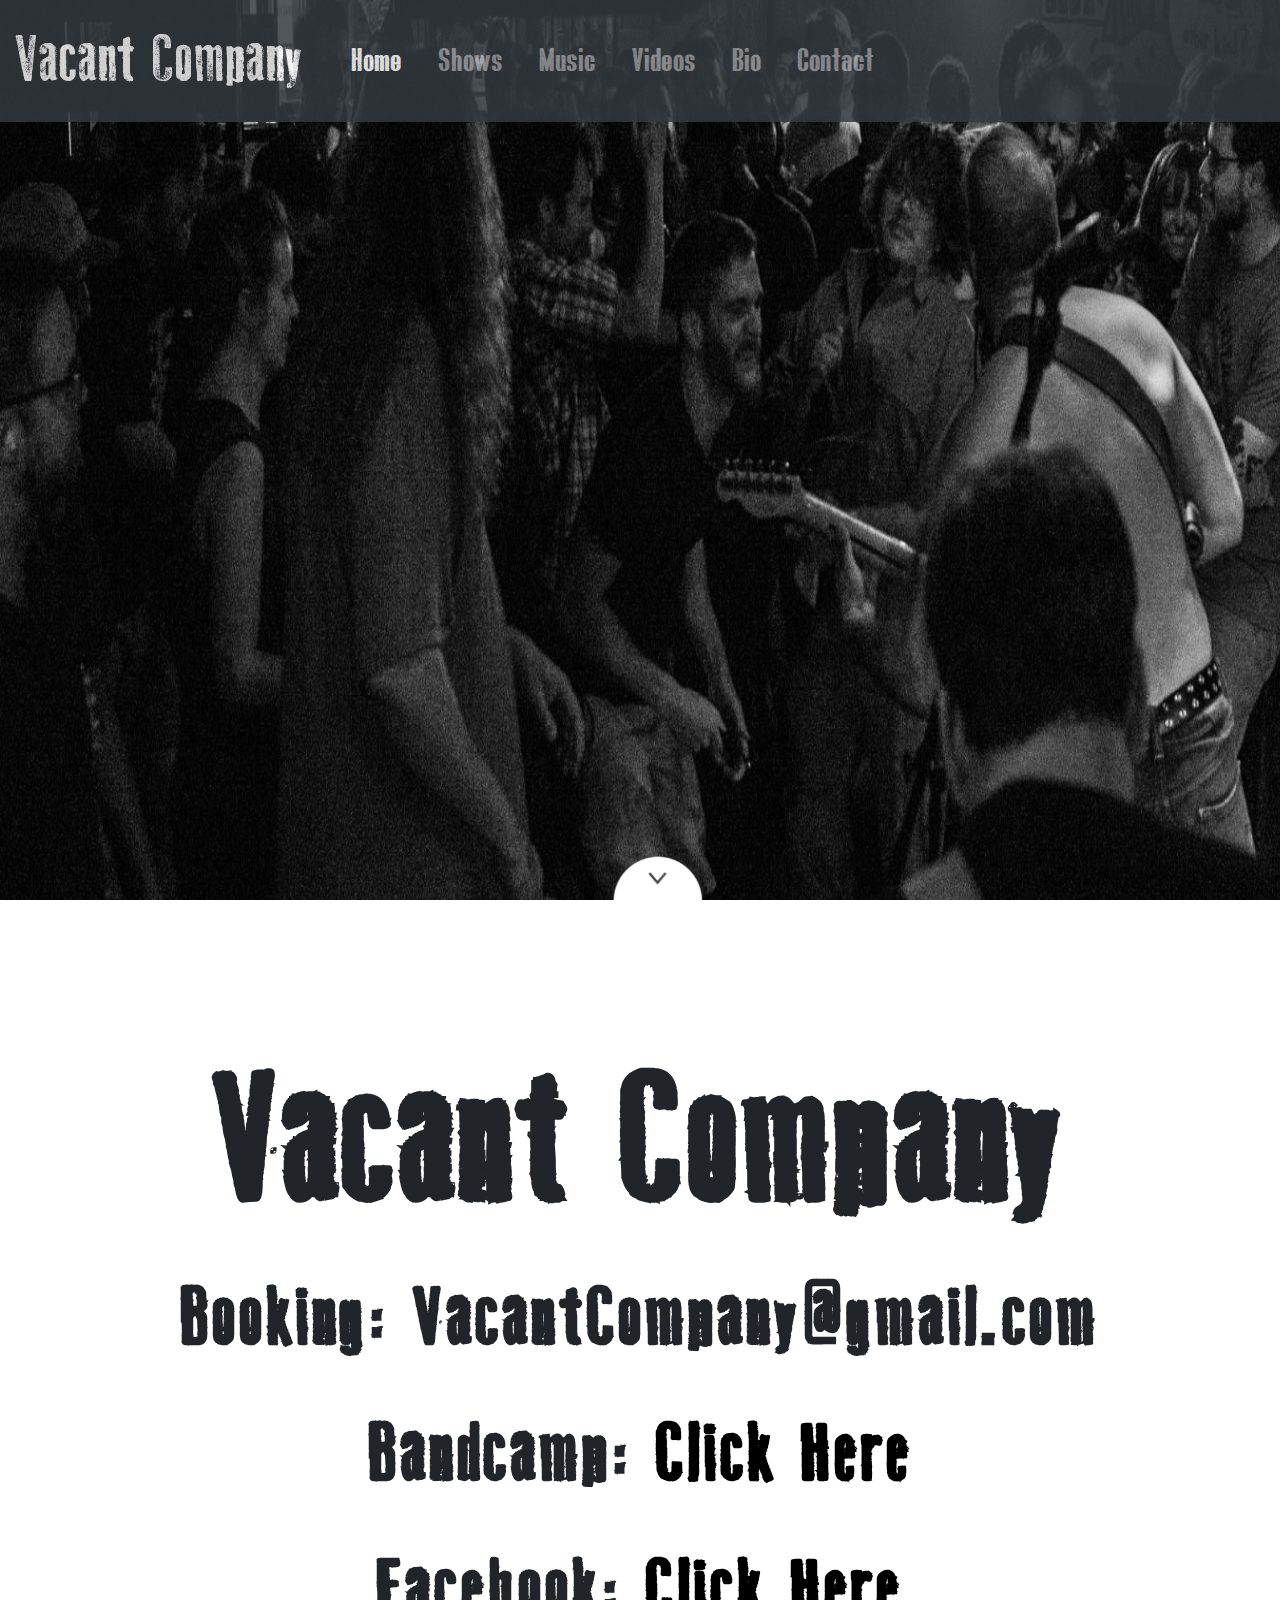
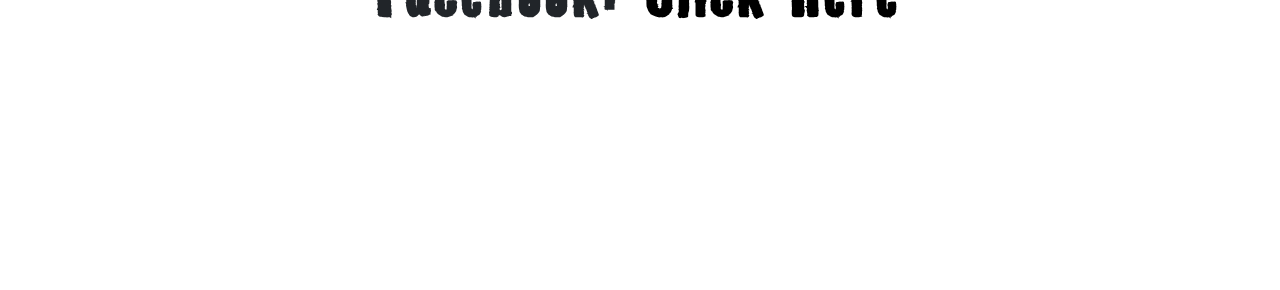
<file: index.html>
<!DOCTYPE html>
<html lang="en">
  <head>
    <meta charset="utf-8">
    <meta name="viewport" content="width=device-width, initial-scale=1">
      <title>Vacant Company</title>
      <link href="https://fonts.googleapis.com/css?family=Special+Elite" rel="stylesheet">
    <link rel="icon" type="image/png" href="assets/images/vcFavicon.png">
    <link rel="stylesheet" href="https://maxcdn.bootstrapcdn.com/bootstrap/4.0.0/css/bootstrap.min.css" integrity="sha384-Gn5384xqQ1aoWXA+058RXPxPg6fy4IWvTNh0E263XmFcJlSAwiGgFAW/dAiS6JXm" crossorigin="anonymous">
    <link rel="stylesheet" type="text/css" href="assets/css/style.css">  
  </head>

  <body>
    <nav class="navbar navbar-expand-lg navbar-dark bg-dark">
      <a class="navbar-brand">Vacant Company</a>
      <button class="navbar-toggler" type="button" data-toggle="collapse" data-target="#navbarNav" aria-controls="navbarNav" aria-expanded="false" aria-label="Toggle navigation">
        <span class="navbar-toggler-icon"></span>
      </button>
      <div class="collapse navbar-collapse" id="navbarNav">
        <ul class="navbar-nav">
          <li class="nav-item active">
            <a class="nav-link" href="index.html">Home <span class="sr-only">(current)</span></a>
          </li>
          <li class="nav-item">
            <a class="nav-link" href="shows.html">Shows</a>
          </li>
          <li class="nav-item">
            <a class="nav-link" href="music.html">Music</a>
          </li>
          <li class="nav-item">
            <a class="nav-link" href="videos.html">Videos</a>
          </li>
          <li class="nav-item">
            <a class="nav-link" href="bio.html">Bio</a>
          </li>
          <li class="nav-item">
            <a class="nav-link" href="contact.html">Contact</a>
          </li>
        </ul>
      </div>
    </nav>

    <div id="homeBG">
      <div id="homeBGCarousel" class="carousel slide" data-ride="carousel" data-interval="5000">
        <div class="carousel-inner">
          <div class="carousel-item active">
            <img class="d-block w-100 homeSlide" src="assets/images/Vacant1.jpg" alt="First slide">
          </div>
          <div class="carousel-item">
            <img class="d-block w-100 homeSlide" src="assets/images/vacant2.jpg" alt="Second slide">
          </div>
        </div>
      </div>
      <div id="downHome">
        <img id="downHomeImg" src="assets/images/down.png">
      </div>
    </div>
    <div id="homeInfo">
      <h1 class="infoHeader">Vacant Company</h1>
      <p class="infoText">Booking: VacantCompany@gmail.com</p>
      <p class="infoText">Bandcamp: <a href="https://vacantcompany.bandcamp.com" target="_blank">Click Here</a></p>
      <p class="infoText">Facebook: <a href="https://www.facebook.com/VACANT-COMPANY-1919086375082412/" target="_blank">Click Here</a></p>

    </div>

  <script src="https://code.jquery.com/jquery-3.3.1.slim.min.js" integrity="sha384-q8i/X+965DzO0rT7abK41JStQIAqVgRVzpbzo5smXKp4YfRvH+8abtTE1Pi6jizo" crossorigin="anonymous"></script>
  <script src="https://cdnjs.cloudflare.com/ajax/libs/popper.js/1.14.0/umd/popper.min.js" integrity="sha384-cs/chFZiN24E4KMATLdqdvsezGxaGsi4hLGOzlXwp5UZB1LY//20VyM2taTB4QvJ" crossorigin="anonymous"></script>
  <script src="https://stackpath.bootstrapcdn.com/bootstrap/4.1.0/js/bootstrap.min.js" integrity="sha384-uefMccjFJAIv6A+rW+L4AHf99KvxDjWSu1z9VI8SKNVmz4sk7buKt/6v9KI65qnm" crossorigin="anonymous"></script>
  </body>
</html>
</file>
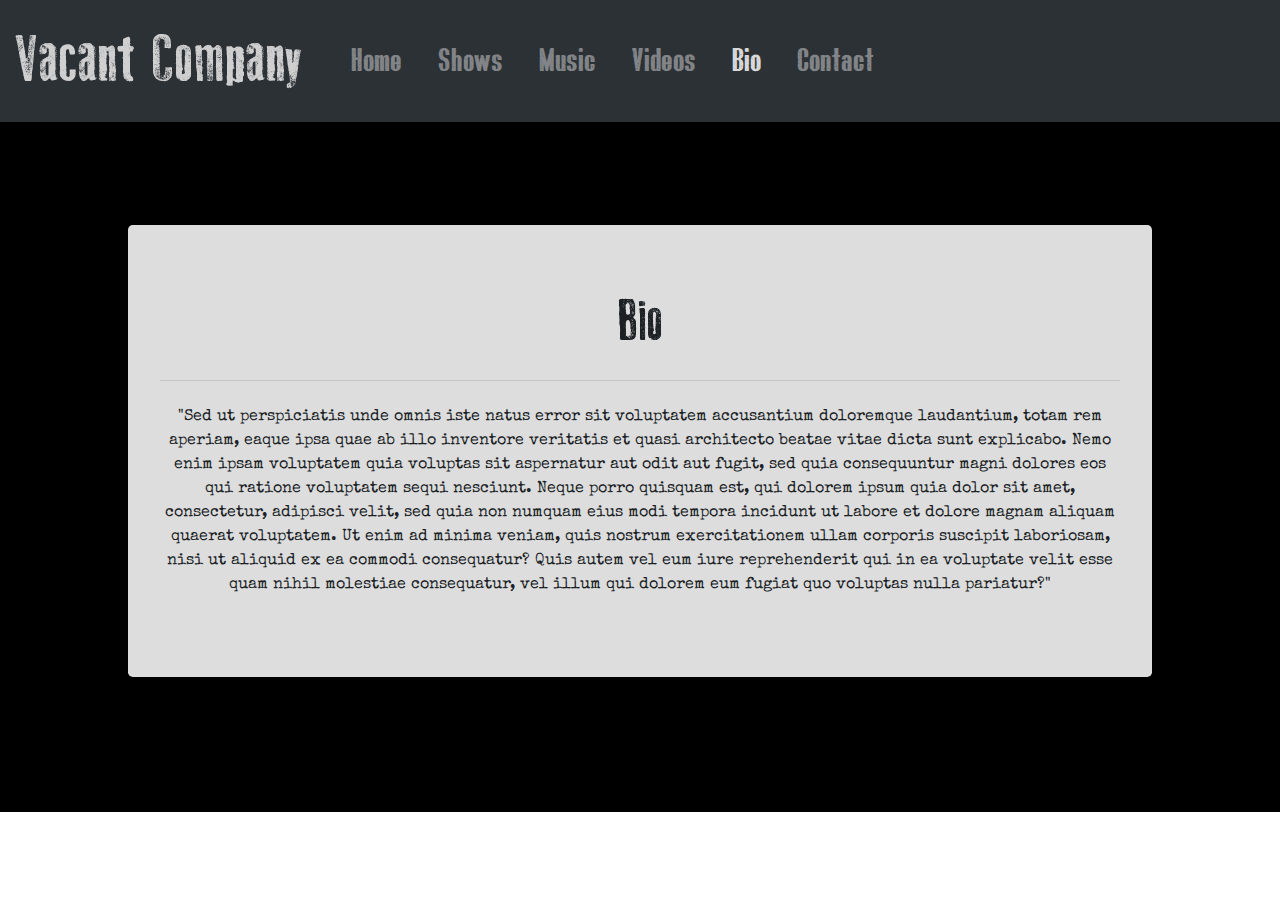
<file: bio.html>
<!DOCTYPE html>
<html lang="en">
  <head>
    <meta charset="utf-8">
    <meta name="viewport" content="width=device-width, initial-scale=1">
      <title>Vacant Company</title>
      <link href="https://fonts.googleapis.com/css?family=Special+Elite" rel="stylesheet">
    <link rel="icon" type="image/png" href="assets/images/vcFavicon.png">
    <link rel="stylesheet" href="https://maxcdn.bootstrapcdn.com/bootstrap/4.0.0/css/bootstrap.min.css" integrity="sha384-Gn5384xqQ1aoWXA+058RXPxPg6fy4IWvTNh0E263XmFcJlSAwiGgFAW/dAiS6JXm" crossorigin="anonymous">
    <link rel="stylesheet" type="text/css" href="assets/css/style.css">  
  </head>

  <body>
    <nav class="navbar navbar-expand-lg navbar-dark bg-dark">
      <a class="navbar-brand">Vacant Company</a>
      <button class="navbar-toggler" type="button" data-toggle="collapse" data-target="#navbarNav" aria-controls="navbarNav" aria-expanded="false" aria-label="Toggle navigation">
        <span class="navbar-toggler-icon"></span>
      </button>
      <div class="collapse navbar-collapse" id="navbarNav">
        <ul class="navbar-nav">
          <li class="nav-item">
            <a class="nav-link" href="index.html">Home </a>
          </li>
          <li class="nav-item">
            <a class="nav-link" href="shows.html">Shows</a>
          </li>
          <li class="nav-item">
            <a class="nav-link" href="music.html">Music</a>
          </li>
          <li class="nav-item">
            <a class="nav-link" href="videos.html">Videos</a>
          </li>
          <li class="nav-item">
            <a class="nav-link active" href="bio.html">Bio<span class="sr-only">(current)</span></a>
          </li>
          <li class="nav-item">
            <a class="nav-link" href="contact.html">Contact</a>
          </li>
        </ul>
      </div>
    </nav>

    <section id="shows">
      <div class="jumbotron">
        <h1 class="display-4">Bio</h1>
        <hr class="my-4">
        <p>"Sed ut perspiciatis unde omnis iste natus error sit voluptatem accusantium doloremque laudantium, totam rem aperiam, eaque ipsa quae ab illo inventore veritatis et quasi architecto beatae vitae dicta sunt explicabo. Nemo enim ipsam voluptatem quia voluptas sit aspernatur aut odit aut fugit, sed quia consequuntur magni dolores eos qui ratione voluptatem sequi nesciunt. Neque porro quisquam est, qui dolorem ipsum quia dolor sit amet, consectetur, adipisci velit, sed quia non numquam eius modi tempora incidunt ut labore et dolore magnam aliquam quaerat voluptatem. Ut enim ad minima veniam, quis nostrum exercitationem ullam corporis suscipit laboriosam, nisi ut aliquid ex ea commodi consequatur? Quis autem vel eum iure reprehenderit qui in ea voluptate velit esse quam nihil molestiae consequatur, vel illum qui dolorem eum fugiat quo voluptas nulla pariatur?"</p>
      </div>
    </section>

  <script src="https://code.jquery.com/jquery-3.3.1.slim.min.js" integrity="sha384-q8i/X+965DzO0rT7abK41JStQIAqVgRVzpbzo5smXKp4YfRvH+8abtTE1Pi6jizo" crossorigin="anonymous"></script>
  <script src="https://cdnjs.cloudflare.com/ajax/libs/popper.js/1.14.0/umd/popper.min.js" integrity="sha384-cs/chFZiN24E4KMATLdqdvsezGxaGsi4hLGOzlXwp5UZB1LY//20VyM2taTB4QvJ" crossorigin="anonymous"></script>
  <script src="https://stackpath.bootstrapcdn.com/bootstrap/4.1.0/js/bootstrap.min.js" integrity="sha384-uefMccjFJAIv6A+rW+L4AHf99KvxDjWSu1z9VI8SKNVmz4sk7buKt/6v9KI65qnm" crossorigin="anonymous"></script>
  </body>
</html>
</file>
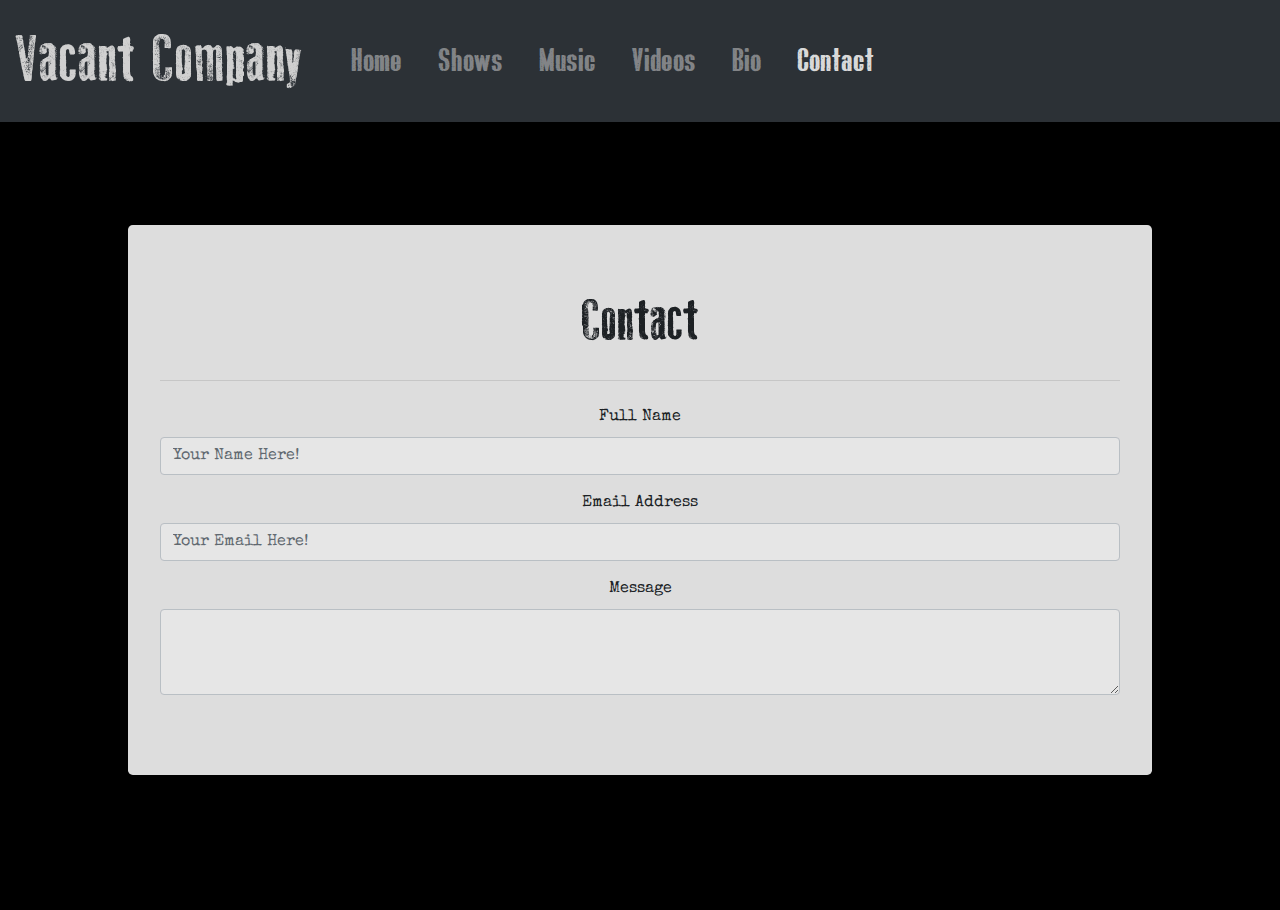
<file: contact.html>
<!DOCTYPE html>
<html lang="en">
  <head>
    <meta charset="utf-8">
    <meta name="viewport" content="width=device-width, initial-scale=1">
      <title>Vacant Company</title>
      <link href="https://fonts.googleapis.com/css?family=Special+Elite" rel="stylesheet">
    <link rel="icon" type="image/png" href="assets/images/vcFavicon.png">
    <link rel="stylesheet" href="https://maxcdn.bootstrapcdn.com/bootstrap/4.0.0/css/bootstrap.min.css" integrity="sha384-Gn5384xqQ1aoWXA+058RXPxPg6fy4IWvTNh0E263XmFcJlSAwiGgFAW/dAiS6JXm" crossorigin="anonymous">
    <link rel="stylesheet" type="text/css" href="assets/css/style.css">  
  </head>

  <body>
    <nav class="navbar navbar-expand-lg navbar-dark bg-dark">
      <a class="navbar-brand">Vacant Company</a>
      <button class="navbar-toggler" type="button" data-toggle="collapse" data-target="#navbarNav" aria-controls="navbarNav" aria-expanded="false" aria-label="Toggle navigation">
        <span class="navbar-toggler-icon"></span>
      </button>
      <div class="collapse navbar-collapse" id="navbarNav">
        <ul class="navbar-nav">
          <li class="nav-item">
            <a class="nav-link" href="index.html">Home </a>
          </li>
          <li class="nav-item">
            <a class="nav-link" href="shows.html">Shows</a>
          </li>
          <li class="nav-item">
            <a class="nav-link" href="music.html">Music</a>
          </li>
          <li class="nav-item">
            <a class="nav-link" href="videos.html">Videos</a>
          </li>
          <li class="nav-item">
            <a class="nav-link" href="bio.html">Bio</a>
          </li>
          <li class="nav-item">
            <a class="nav-link active" href="contact.html">Contact<span class="sr-only">(current)</span></a>
          </li>
        </ul>
      </div>
    </nav>

    <section id="shows">
      <div class="jumbotron">
        <h1 class="display-4">Contact</h1>
        <hr class="my-4">
        <form>
          <div class="form-group">
            <label for="exampleFormControlInput1">Full Name</label>
            <input type="text" class="form-control" id="exampleFormControlInput1" placeholder="Your Name Here!">
          </div>
          <div class="form-group">
              <label for="exampleFormControlInput1">Email Address</label>
              <input type="email" class="form-control" id="exampleFormControlInput1" placeholder="Your Email Here!">
            </div>
          <div class="form-group">
            <label for="exampleFormControlTextarea1">Message</label>
            <textarea class="form-control" id="exampleFormControlTextarea1" rows="3"></textarea>
          </div>
        </form>      
      </div>
    </section>

  <script src="https://code.jquery.com/jquery-3.3.1.slim.min.js" integrity="sha384-q8i/X+965DzO0rT7abK41JStQIAqVgRVzpbzo5smXKp4YfRvH+8abtTE1Pi6jizo" crossorigin="anonymous"></script>
  <script src="https://cdnjs.cloudflare.com/ajax/libs/popper.js/1.14.0/umd/popper.min.js" integrity="sha384-cs/chFZiN24E4KMATLdqdvsezGxaGsi4hLGOzlXwp5UZB1LY//20VyM2taTB4QvJ" crossorigin="anonymous"></script>
  <script src="https://stackpath.bootstrapcdn.com/bootstrap/4.1.0/js/bootstrap.min.js" integrity="sha384-uefMccjFJAIv6A+rW+L4AHf99KvxDjWSu1z9VI8SKNVmz4sk7buKt/6v9KI65qnm" crossorigin="anonymous"></script>
  </body>
</html>
</file>
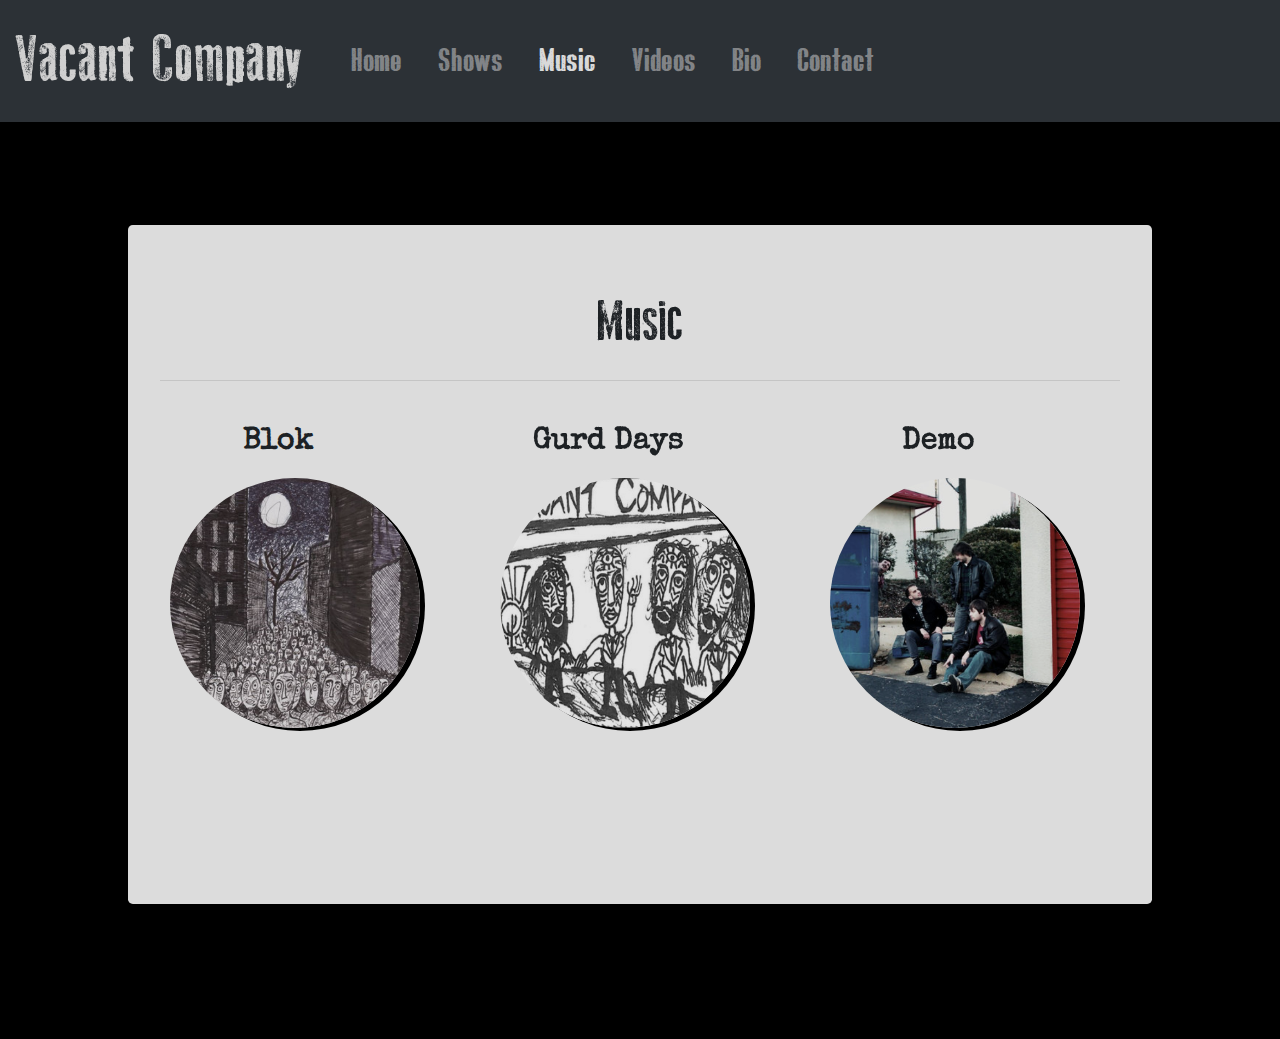
<file: music.html>
<!DOCTYPE html>
<html lang="en">
  <head>
    <meta charset="utf-8">
    <meta name="viewport" content="width=device-width, initial-scale=1">
      <title>Vacant Company</title>
    <link href="https://fonts.googleapis.com/css?family=Special+Elite" rel="stylesheet">
    <link rel="icon" type="image/png" href="assets/images/vcFavicon.png">
    <link rel="stylesheet" href="https://maxcdn.bootstrapcdn.com/bootstrap/4.0.0/css/bootstrap.min.css" integrity="sha384-Gn5384xqQ1aoWXA+058RXPxPg6fy4IWvTNh0E263XmFcJlSAwiGgFAW/dAiS6JXm" crossorigin="anonymous">
    <link rel="stylesheet" type="text/css" href="assets/css/style.css">
  </head>

  <body>
    <nav class="navbar navbar-expand-lg navbar-dark bg-dark">
      <a class="navbar-brand">Vacant Company</a>
      <button class="navbar-toggler" type="button" data-toggle="collapse" data-target="#navbarNav" aria-controls="navbarNav" aria-expanded="false" aria-label="Toggle navigation">
        <span class="navbar-toggler-icon"></span>
      </button>
      <div class="collapse navbar-collapse" id="navbarNav">
        <ul class="navbar-nav">
          <li class="nav-item">
            <a class="nav-link" href="index.html">Home </a>
          </li>
          <li class="nav-item">
            <a class="nav-link" href="shows.html">Shows</a>
          </li>
          <li class="nav-item active">
            <a class="nav-link" href="music.html">Music<span class="sr-only">(current)</span></a>
          </li>
          <li class="nav-item">
            <a class="nav-link" href="videos.html">Videos</a>
          </li>
          <li class="nav-item">
            <a class="nav-link" href="bio.html">Bio</a>
          </li>
          <li class="nav-item">
            <a class="nav-link" href="contact.html">Contact</a>
          </li>
        </ul>
      </div>
    </nav>

    <section id="shows">
      <div class="jumbotron">
        <h1 class="display-4">Music</h1>
        <hr class="my-4">
        <div class="row webRow">
          <div class="col-12 col-md-6 col-lg-4">
            <div class="webImgContainer" id="blok">
              <h2 class="circleHeading">Blok</h2>
              <div class="circle">
                <div class="front">
                  <img width="250" height="250" src="assets/images/blok.png" alt="blokImg">
                </div>
                <div class="circle">
                  <div class="back" id="blokBack">
                    <br>
                    <br>
                    <p class="text">
                     Blok ||| LP  <br> Recorded in Raleigh NC, Spring 2017. <br> Click to listen on Bandcamp.
                    </p>
                  </div>
                </div>
              </div>
            </div>
          </div>
          <div class="col-12 col-md-6 col-lg-4">
            <div class="webImgContainer" id="gurd">
              <h2 class="circleHeading">Gurd Days</h2>
              <div class="circle">
                <div class="front">
                  <img width="250" height="250" src="assets/images/gurd.png" alt="gurdImg">
                </div>
                <div class="circle">
                  <div class="back" id="gurdBack">
                    <br>
                    <br>
                    <p class="text">
                     Gurd Days ||| EP  <br> Recorded in Raleigh NC, Spring 2015. <br> Click to listen on Bandcamp.
                    </p>
                  </div>
                </div>
              </div>
            </div>
          </div>
          <div class="col-12 col-md-6 col-lg-4">
            <div class="webImgContainer" id="blok">
              <h2 class="circleHeading">Demo</h2>
              <div class="circle">
                <div class="front">
                  <img width="250" height="250" src="assets/images/demo.png" alt="demoImg">
                </div>
                <div class="circle">
                  <div class="back" id="demoBack">
                    <br>
                    <br>
                    <p class="text">
                     Demo ||| EP  <br> Recorded in Raleigh NC, Spring 2013. <br> Click to listen on Bandcamp.
                    </p>
                  </div>
                </div>
              </div>
            </div>
          </div>
      </div>
    </section>

  <script src="https://code.jquery.com/jquery-3.3.1.slim.min.js" integrity="sha384-q8i/X+965DzO0rT7abK41JStQIAqVgRVzpbzo5smXKp4YfRvH+8abtTE1Pi6jizo" crossorigin="anonymous"></script>
  <script src="https://cdnjs.cloudflare.com/ajax/libs/popper.js/1.14.0/umd/popper.min.js" integrity="sha384-cs/chFZiN24E4KMATLdqdvsezGxaGsi4hLGOzlXwp5UZB1LY//20VyM2taTB4QvJ" crossorigin="anonymous"></script>
  <script src="https://stackpath.bootstrapcdn.com/bootstrap/4.1.0/js/bootstrap.min.js" integrity="sha384-uefMccjFJAIv6A+rW+L4AHf99KvxDjWSu1z9VI8SKNVmz4sk7buKt/6v9KI65qnm" crossorigin="anonymous"></script>
  <script src="assets/js/vacantCompany.js"></script>

  </body>
</html>
</file>
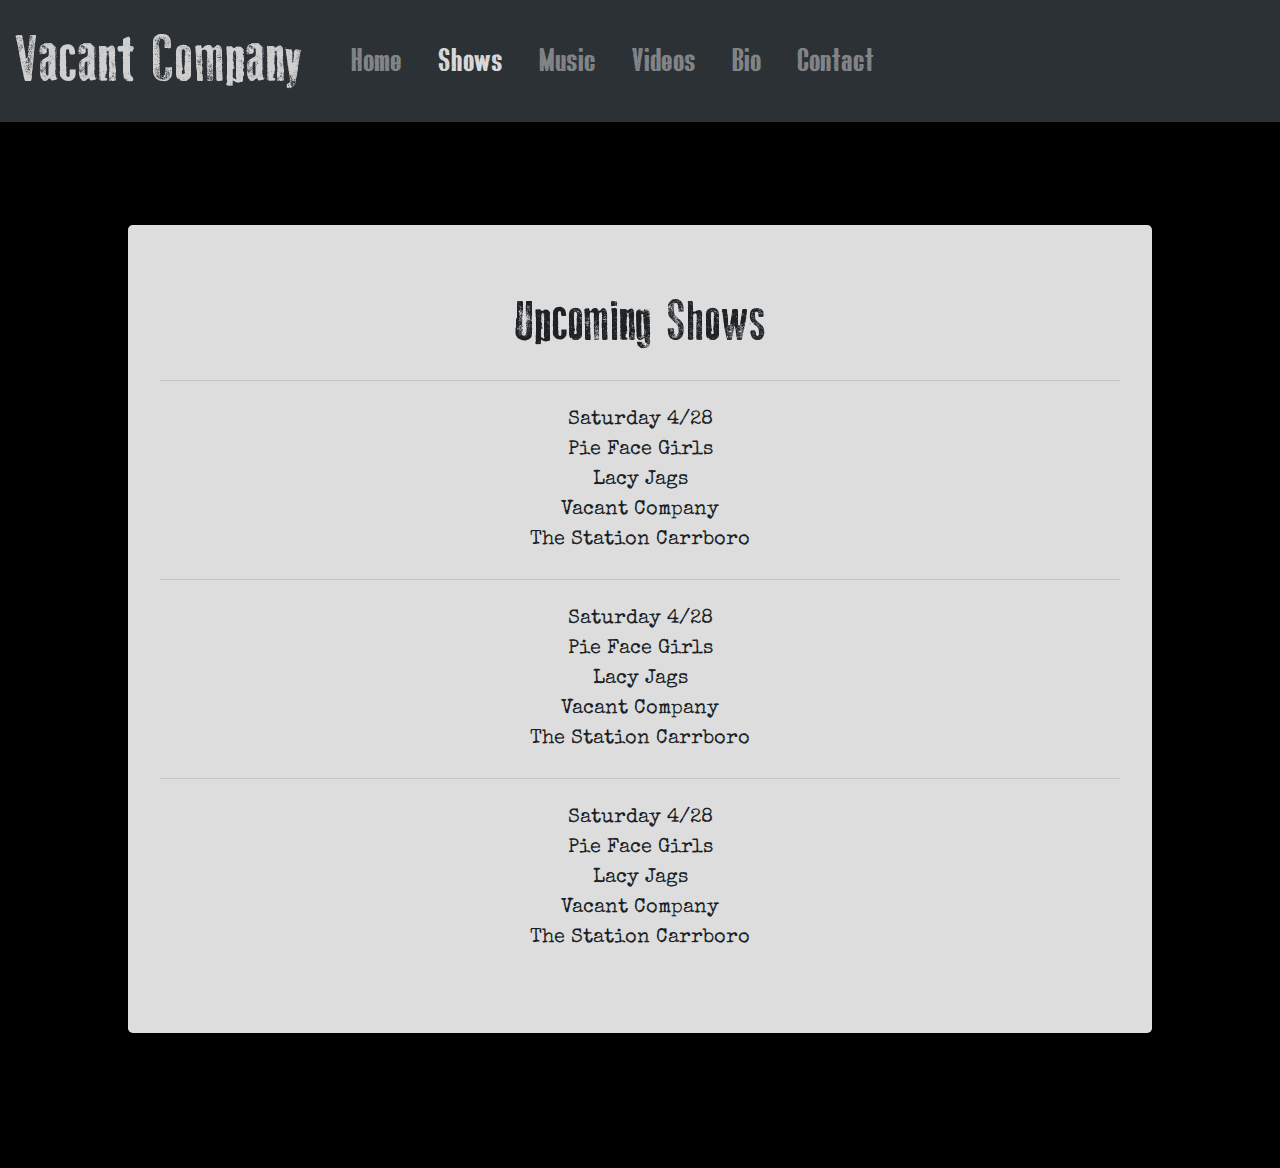
<file: shows.html>
<!DOCTYPE html>
<html lang="en">
  <head>
    <meta charset="utf-8">
    <meta name="viewport" content="width=device-width, initial-scale=1">
      <title>Vacant Company</title>
      <link href="https://fonts.googleapis.com/css?family=Special+Elite" rel="stylesheet">
    <link rel="icon" type="image/png" href="assets/images/vcFavicon.png">
    <link rel="stylesheet" href="https://maxcdn.bootstrapcdn.com/bootstrap/4.0.0/css/bootstrap.min.css" integrity="sha384-Gn5384xqQ1aoWXA+058RXPxPg6fy4IWvTNh0E263XmFcJlSAwiGgFAW/dAiS6JXm" crossorigin="anonymous">
    <link rel="stylesheet" type="text/css" href="assets/css/style.css">  
  </head>

  <body>
    <nav class="navbar navbar-expand-lg navbar-dark bg-dark">
      <a class="navbar-brand">Vacant Company</a>
      <button class="navbar-toggler" type="button" data-toggle="collapse" data-target="#navbarNav" aria-controls="navbarNav" aria-expanded="false" aria-label="Toggle navigation">
        <span class="navbar-toggler-icon"></span>
      </button>
      <div class="collapse navbar-collapse" id="navbarNav">
        <ul class="navbar-nav">
          <li class="nav-item">
            <a class="nav-link" href="index.html">Home </a>
          </li>
          <li class="nav-item active">
            <a class="nav-link" href="shows.html">Shows<span class="sr-only">(current)</span></a>
          </li>
          <li class="nav-item">
            <a class="nav-link" href="music.html">Music</a>
          </li>
          <li class="nav-item">
            <a class="nav-link" href="videos.html">Videos</a>
          </li>
          <li class="nav-item">
            <a class="nav-link" href="bio.html">Bio</a>
          </li>
          <li class="nav-item">
            <a class="nav-link" href="contact.html">Contact</a>
          </li>
        </ul>
      </div>
    </nav>

    <section id="shows">
      <div class="jumbotron">
        <h1 class="display-4">Upcoming Shows</h1>
        <hr class="my-4">
        <p class="lead">Saturday 4/28<br>Pie Face Girls<br>Lacy Jags<br>Vacant Company<br>The Station Carrboro</p>
        <hr class="my-4">
        <p class="lead">Saturday 4/28<br>Pie Face Girls<br>Lacy Jags<br>Vacant Company<br>The Station Carrboro</p>
        <hr class="my-4">
        <p class="lead">Saturday 4/28<br>Pie Face Girls<br>Lacy Jags<br>Vacant Company<br>The Station Carrboro</p>
      </div>
    </section>

  <script src="https://code.jquery.com/jquery-3.3.1.slim.min.js" integrity="sha384-q8i/X+965DzO0rT7abK41JStQIAqVgRVzpbzo5smXKp4YfRvH+8abtTE1Pi6jizo" crossorigin="anonymous"></script>
  <script src="https://cdnjs.cloudflare.com/ajax/libs/popper.js/1.14.0/umd/popper.min.js" integrity="sha384-cs/chFZiN24E4KMATLdqdvsezGxaGsi4hLGOzlXwp5UZB1LY//20VyM2taTB4QvJ" crossorigin="anonymous"></script>
  <script src="https://stackpath.bootstrapcdn.com/bootstrap/4.1.0/js/bootstrap.min.js" integrity="sha384-uefMccjFJAIv6A+rW+L4AHf99KvxDjWSu1z9VI8SKNVmz4sk7buKt/6v9KI65qnm" crossorigin="anonymous"></script>
  </body>
</html>
</file>
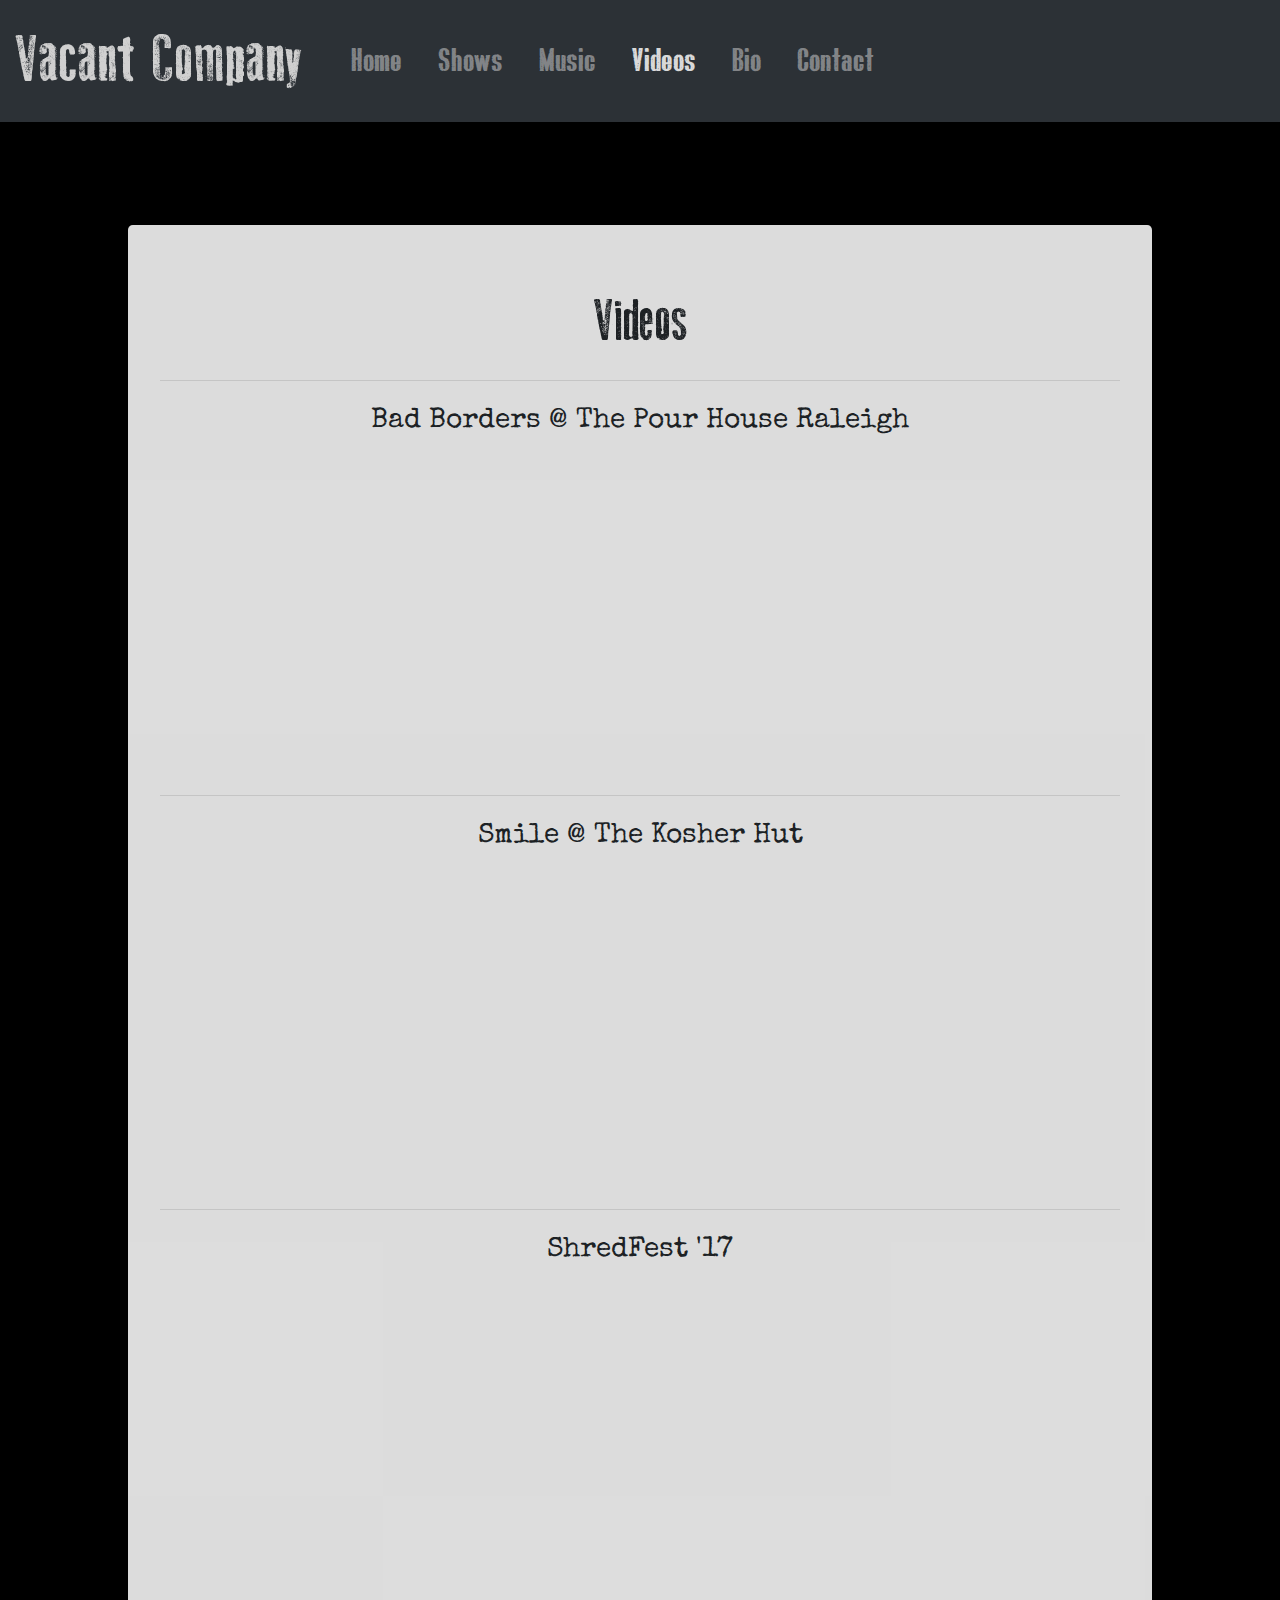
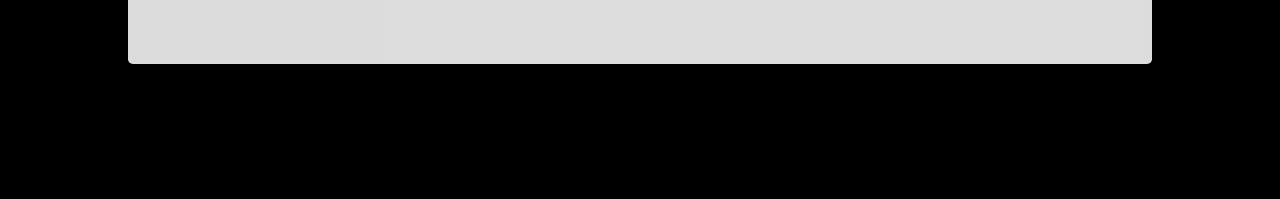
<file: videos.html>
<!DOCTYPE html>
<html lang="en">
  <head>
    <meta charset="utf-8">
    <meta name="viewport" content="width=device-width, initial-scale=1">
      <title>Vacant Company</title>
    <link href="https://fonts.googleapis.com/css?family=Special+Elite" rel="stylesheet">
    <link rel="icon" type="image/png" href="assets/images/vcFavicon.png">
    <link rel="stylesheet" href="https://maxcdn.bootstrapcdn.com/bootstrap/4.0.0/css/bootstrap.min.css" integrity="sha384-Gn5384xqQ1aoWXA+058RXPxPg6fy4IWvTNh0E263XmFcJlSAwiGgFAW/dAiS6JXm" crossorigin="anonymous">
    <link rel="stylesheet" type="text/css" href="assets/css/style.css">
  </head>

  <body>
    <nav class="navbar navbar-expand-lg navbar-dark bg-dark">
      <a class="navbar-brand">Vacant Company</a>
      <button class="navbar-toggler" type="button" data-toggle="collapse" data-target="#navbarNav" aria-controls="navbarNav" aria-expanded="false" aria-label="Toggle navigation">
        <span class="navbar-toggler-icon"></span>
      </button>
      <div class="collapse navbar-collapse" id="navbarNav">
        <ul class="navbar-nav">
          <li class="nav-item">
            <a class="nav-link" href="index.html">Home </a>
          </li>
          <li class="nav-item">
            <a class="nav-link" href="shows.html">Shows</a>
          </li>
          <li class="nav-item">
            <a class="nav-link" href="music.html">Music</a>
          </li>
          <li class="nav-item">
            <a class="nav-link active" href="videos.html">Videos<span class="sr-only">(current)</span></a>
          </li>
          <li class="nav-item">
            <a class="nav-link" href="bio.html">Bio</a>
          </li>
          <li class="nav-item">
            <a class="nav-link" href="contact.html">Contact</a>
          </li>
        </ul>
      </div>
    </nav>

    <section id="shows">
      <div class="jumbotron">
        <h1 class="display-4">Videos</h1>
        <hr class="my-4">
        <h3 class="videoLabel">Bad Borders @ The Pour House Raleigh</h3>
        <iframe width="560" height="315" src="https://www.youtube.com/embed/kDUvvoi08TI?rel=0" frameborder="0" allow="autoplay; encrypted-media" allowfullscreen></iframe>
        <hr class="my-4">
        <h3 class="videoLabel">Smile @ The Kosher Hut</h3>
        <iframe width="560" height="315" src="https://www.youtube.com/embed/8t1r3JJa53g?rel=0" frameborder="0" allow="autoplay; encrypted-media" allowfullscreen></iframe>
        <hr class="my-4">
        <h3 class="videoLabel">ShredFest '17</h3>
        <iframe width="560" height="315" src="https://www.youtube.com/embed/jQ1to7OtVGI?rel=0" frameborder="0" allow="autoplay; encrypted-media" allowfullscreen></iframe>
      </div>
    </section>

  <script src="https://code.jquery.com/jquery-3.3.1.slim.min.js" integrity="sha384-q8i/X+965DzO0rT7abK41JStQIAqVgRVzpbzo5smXKp4YfRvH+8abtTE1Pi6jizo" crossorigin="anonymous"></script>
  <script src="https://cdnjs.cloudflare.com/ajax/libs/popper.js/1.14.0/umd/popper.min.js" integrity="sha384-cs/chFZiN24E4KMATLdqdvsezGxaGsi4hLGOzlXwp5UZB1LY//20VyM2taTB4QvJ" crossorigin="anonymous"></script>
  <script src="https://stackpath.bootstrapcdn.com/bootstrap/4.1.0/js/bootstrap.min.js" integrity="sha384-uefMccjFJAIv6A+rW+L4AHf99KvxDjWSu1z9VI8SKNVmz4sk7buKt/6v9KI65qnm" crossorigin="anonymous"></script>
  <script src="assets/js/vacantCompany.js"></script>

  </body>
</html>
</file>
<file: assets/css/style.css>
@font-face { font-family: VacantText; src: url("../fonts/VacantTextMain.otf"); } 
@font-face { font-family: VacantHeadline; src: url("../fonts/VacantHeadlineMain.ttf"); } 

body {
  font-family: 'Special Elite', cursive;
}

.display-4 {
  font-family:VacantHeadline;
}

nav {
  color:whitesmoke;
  opacity:.85;
  z-index:100;
}

.navbar-brand {
  font-family:VacantHeadline;
  margin-right:30px;
  font-size:4em;
}

.nav-item {
  text-align:right;
  float:right !important;
  font-family: VacantText; 
  margin-left: 10px;
  margin-right:10px;
  font-size:2em;
}

#homeBG {
  background-color:black;
  position:fixed;
  top:0;
  height:auto;
}

.homeSlide {
  height: 100vh;
  width:auto;
  margin:auto;
}

#downHomeImg {
  position:fixed;
  top:95vh;
  height:5vh;
  width:auto;
  right:45vw;
}

#homeInfo {
  position:absolute;
  top:100vh;
  height:110vh;
  width:100vw;
  background-color:white;
}

.infoHeader {
  text-align:center;
  font-family:vacantHeadline;
  font-weight:bold;
  font-size:180px;
  letter-spacing:4px;
  margin-top:15vh;
}

.infoText {
  text-align:center;
  font-family:vacantHeadline;
  font-weight:bold;
  font-size:80px;
  letter-spacing:4px;
}

.infoText a {
  color:black;
}


#shows {
  background-color:black;
  position:absolute;
  top:0;
  width:100%;
  height:auto;
}

.jumbotron {
  width:80%;
  background-color:whitesmoke;
  opacity:.9;
  margin-top:25vh;
  margin-right:10%;
  margin-left:10%;
  margin-bottom:15vh;
  text-align:center;
}

.webImgContainer {
  margin:5vw;
}

.webRow {
  height:300px !important;
  margin-top: -5vh !important;
  margin-bottom:20vh;
}

.circle
{
  font-family: 'Special Elite', cursive;
  position:relative;
  width:250px;
  height:250px;
  -webkit-border-radius:50%;
    border-radius:50%;
   -moz-border-radius: 50%;
	-webkit-border-radius: 50%;
  padding:10px;
  	perspective :500px;
	-webkit-perspective: 500px;
    -moz-perspective: 500px;
  
}

.circleHeading {
  font-family: 'Special Elite', cursive;
  font-size:30px;
  font-weight: 900;
  text-align:center;
  margin-left:-5vw;
}

.circleHeadingTwo {
  font-size:20px;
  font-weight:400;
  text-align:center;
  font-style: italic;
}

.front img{
  box-shadow: black 5px 3px;
  border-radius:50%;
   -moz-border-radius: 50%;
	-webkit-border-radius: 50%;
}

.front
{
  position:absolute;
  z-index:1000; 
  margin-left:-5vw; 
  transform: rotateX(0deg) rotateY(0deg);
  transform-style: preserve-3d;
  backface-visibility: hidden;
 -webkit-transform: rotateX(0deg) rotateY(0deg);
    -webkit-transform-style: preserve-3d;
    -webkit-backface-visibility: hidden;
    -moz-transform: rotateX(0deg) rotateY(0deg);
    -moz-transform-style: preserve-3d;
    -moz-backface-visibility: hidden;
    
  transition: all .2s ease-in-out;
  -webkit-transition: all .2s ease-in-out;
  -moz-transition: all .2s ease-in-out;
  -o-transition: all .2s ease-in-out;
}

.flipping .front
{
  z-index:9;
  transform: rotateX(180deg);
  -webkit-transform:rotateX(180deg);
  -moz-transform:rotateX(180deg);
}


.back
{
  position:absolute;
  margin-left:-5vw;
  width:250px;
  height:250px;
  background:#929292;
  overflow:hidden;
  cursor: pointer;
  text-align:center;
  z-index:8;
  border-radius:50%;
  -webkit-border-radius:50%;
   -moz-border-radius: 50%;
	-webkit-border-radius: 50%;
  transform:rotateX(-180deg);
  transform-style: preserve-3d;
  backface-visibility: hidden;
    -webkit-transform:rotateX(-180deg);
    -webkit-transform-style: preserve-3d;
    -webkit-backface-visibility: hidden;
    -moz-transform:rotateX(-180deg);
    -moz-transform-style: preserve-3d;
    -moz-backface-visibility: hidden;
    transition:all .2s ease-in-out;
  -webkit-transition:all .2s ease-in-out;
  -moz-transition:all .2s ease-in-out;
  -o-transition:all .2s ease-in-out;
}

.flipping .back
{
  z-index:10;
  transform: rotateX(0deg) rotateY(0deg);
  -webkit-transform: rotateX(0deg) rotateY(0deg);
	-moz-transform:rotateX(0deg) rotateY(0deg);
}

@media only screen and (max-width: 800px) {
  .navbar-brand {
    font-size: 2em;
  }

  .infoHeader {
    font-size:70px;
    letter-spacing:2px;
  }
  
  .infoText {
    font-size:40px;
    letter-spacing:2px;
  }

  .webRow {
    height:auto !important;
    margin-top: -5vh !important;
    margin-bottom:20vh;
  }

  iframe {
    width:70vw;
  }

}
</file>
